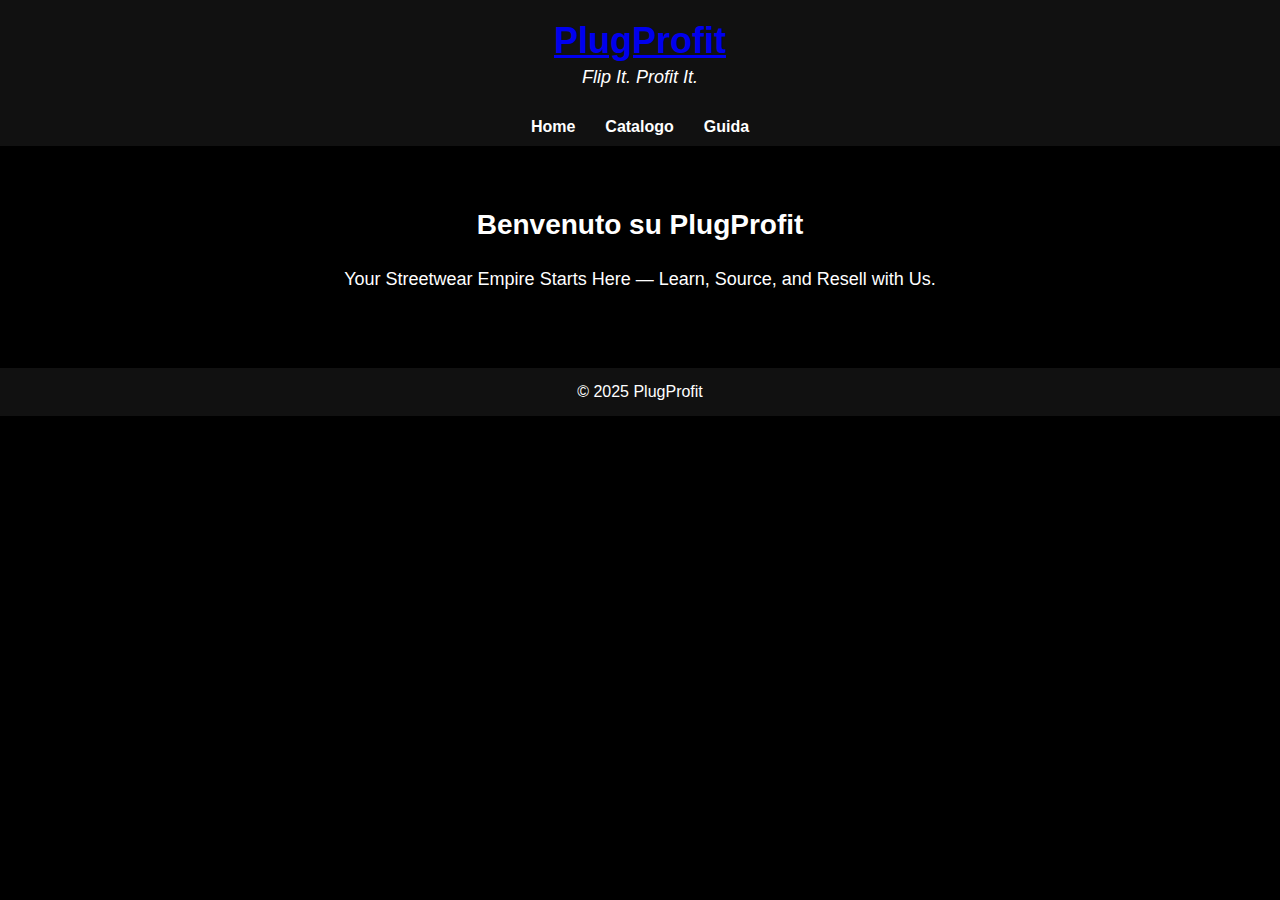
<file: index.html>
<!DOCTYPE html>
<html lang="en">
<head>
    <meta charset="UTF-8" />
    <title>PlugProfit</title>
    <link rel="stylesheet" href="style.css" />
</head>
<body>
    <header>
        <h1><a href="index.html" class="logo-link">PlugProfit</a></h1>
    <p>Flip It. Profit It.</p>
    </header>
    <nav>
        <a href="index.html">Home</a>
        <a href="products.html">Catalogo</a>
        <a href="guide.html">Guida</a>
    </nav>
    <div class="container">
        <h2>Benvenuto su PlugProfit</h2>
        <p>Your Streetwear Empire Starts Here — Learn, Source, and Resell with Us.</p>
    </div>
    <footer>
        &copy; 2025 PlugProfit
    </footer>
</body>
</html>
</file>
<file: style.css>
/* Stile globale */
body {
    margin: 0;
    font-family: Arial, sans-serif;
    background-color: #000;
    color: #fff;
}

header {
    background-color: #111;
    padding: 20px;
    text-align: center;
}

header h1 {
    margin: 0;
    font-size: 36px;
}

header p {
    margin: 5px 0 0;
    font-size: 18px;
    font-style: italic;
}

nav {
    background-color: #111;
    display: flex;
    justify-content: center;
    padding: 10px 0;
}

nav a {
    color: #fff;
    text-decoration: none;
    margin: 0 15px;
    font-weight: bold;
}

nav a:hover {
    color: #ff9900;
}

/* Container centrato sotto header e nav */
.container {
    padding: 40px 20px 40px;
    text-align: center;
    display: flex;
    flex-direction: column;
    align-items: center;
    justify-content: flex-start;
}

.container h2 {
    margin-bottom: 10px;
    font-size: 28px;
}

.container p {
    font-size: 18px;
    max-width: 600px;
}

/* Griglia prodotti in righe da 3, con larghezza max più ristretta */
.product-grid {
    display: grid;
    grid-template-columns: repeat(3, 1fr);
    gap: 20px;
    width: 100%;
    max-width: 900px; /* reso più stretto */
    margin-top: 30px;
}

/* Caselle prodotto */
.product {
    background-color: #111;
    border: 1px solid #333;
    padding: 15px;
    text-align: center;
    border-radius: 5px;
    display: flex;
    flex-direction: column;
    justify-content: space-between;
    height: 100%;
    box-shadow: 0 0 10px rgba(255, 255, 255, 0.05);
}

/* Immagini ridotte e meglio adattate, senza zoom e tagli */
.product img {
    width: 100%;
    height: 150px;           /* altezza ridotta */
    object-fit: contain;     /* non taglia l’immagine */
    margin-bottom: 10px;
    border-radius: 5px;
    background-color: #222;  /* sfondo neutro */
    padding: 5px;            /* margine interno per stacco */
}

.product h3 {
    margin: 10px 0 5px;
    font-size: 18px;
    color: #ff9900;
}

.product p {
    font-size: 16px;
    color: #ccc;
}

footer {
    text-align: center;
    padding: 15px;
    background-color: #111;
    margin-top: 20px;
}

/* Responsive layout */
@media (max-width: 900px) {
    .product-grid {
        grid-template-columns: repeat(2, 1fr);
        max-width: 700px;  /* adattato per schermi più piccoli */
    }
}

@media (max-width: 600px) {
    .product-grid {
        grid-template-columns: 1fr;
        max-width: 400px;  /* ancora più stretto su mobile */
    }
}
</file>
